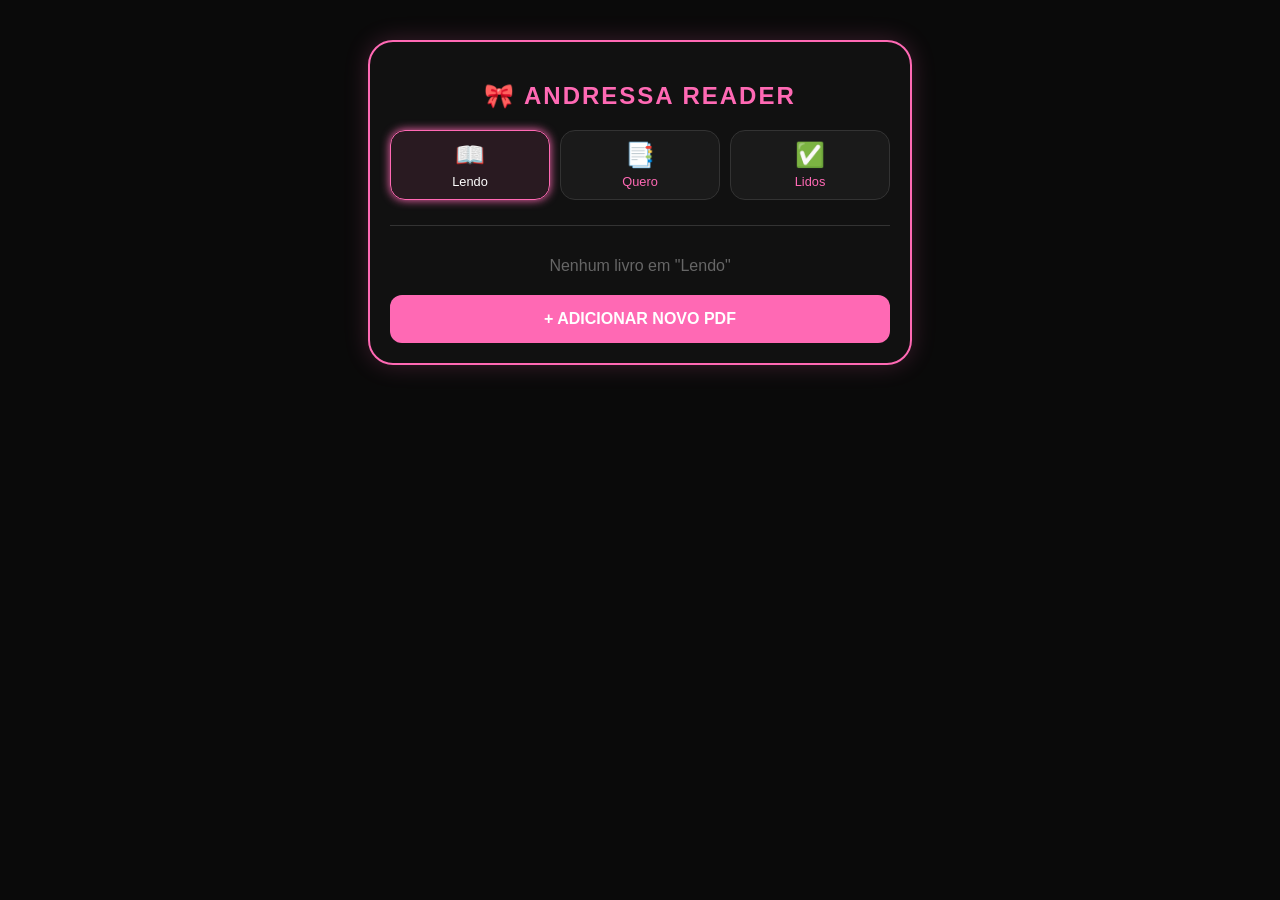
<file: templates/biblioteca.html>
<!DOCTYPE html>
<html lang="pt-br">
<head>
    <meta charset="UTF-8">
    <meta name="viewport" content="width=device-width, initial-scale=1.0">
    <title>Andressa Reader - Minha Estante</title>
    <style>
        body { background: #0a0a0a; color: #ff69b4; font-family: sans-serif; padding: 20px; text-align: center; margin: 0; }
        .container { max-width: 500px; margin: 20px auto; border: 2px solid #ff69b4; padding: 20px; border-radius: 25px; box-shadow: 0 0 25px rgba(255, 105, 180, 0.2); background: #111; }
        
        .grid-pastas { display: grid; grid-template-columns: 1fr 1fr 1fr; gap: 10px; margin-bottom: 25px; }
        .pasta { background: #1a1a1a; border: 1px solid #333; padding: 10px; border-radius: 15px; cursor: pointer; transition: 0.3s; font-size: 0.8rem; }
        .pasta.active { border-color: #ff69b4; background: rgba(255, 105, 180, 0.1); box-shadow: 0 0 10px #ff69b4; color: #fff; }
        .icon { font-size: 1.5rem; display: block; margin-bottom: 5px; }

        /* Lista de Livros Salvos */
        #lista-livros { text-align: left; margin-top: 20px; border-top: 1px solid #333; padding-top: 15px; }
        .livro-item { background: #1a1a1a; margin-bottom: 10px; padding: 12px; border-radius: 10px; display: flex; justify-content: space-between; align-items: center; border-left: 4px solid #ff69b4; }
        .livro-info { flex-grow: 1; color: #eee; font-size: 0.9rem; white-space: nowrap; overflow: hidden; text-overflow: ellipsis; margin-right: 10px; }
        
        .btn-abrir { background: #ff69b4; color: #fff; border: none; padding: 6px 12px; border-radius: 8px; font-weight: bold; cursor: pointer; }
        .btn-remover { color: #ff4141; background: none; border: none; font-size: 1.2rem; cursor: pointer; margin-left: 10px; }

        .btn-upload-label { background: #ff69b4; color: #fff; padding: 15px; border-radius: 12px; cursor: pointer; display: block; margin-top: 20px; font-weight: bold; }
        input[type="file"] { display: none; }
    </style>
</head>
<body>
    <div class="container">
        <h2 style="letter-spacing: 2px;">🎀 ANDRESSA READER</h2>
        
        <div class="grid-pastas">
            <div class="pasta active" id="p-Lendo" onclick="mudarPasta('Lendo')">
                <span class="icon">📖</span>Lendo
            </div>
            <div class="pasta" id="p-Quero" onclick="mudarPasta('Quero Ler')">
                <span class="icon">📑</span>Quero
            </div>
            <div class="pasta" id="p-Lidos" onclick="mudarPasta('Lidos')">
                <span class="icon">✅</span>Lidos
            </div>
        </div>

        <div id="lista-livros">
            </div>

        <label class="btn-upload-label">
            + ADICIONAR NOVO PDF
            <input type="file" id="file-selector" accept="application/pdf">
        </label>
    </div>

    <script>
        let pastaAtual = "Lendo";

        // Carrega os livros salvos ao abrir
        window.onload = listarLivros;

        function mudarPasta(novaPasta) {
            pastaAtual = novaPasta;
            document.querySelectorAll('.pasta').forEach(p => p.classList.remove('active'));
            const id = novaPasta === 'Quero Ler' ? 'p-Quero' : 'p-' + novaPasta;
            document.getElementById(id).classList.add('active');
            listarLivros();
        }

        function listarLivros() {
            const container = document.getElementById('lista-livros');
            const livros = JSON.parse(localStorage.getItem('biblioteca_andressa') || "[]");
            const filtrados = livros.filter(l => l.pasta === pastaAtual);

            if (filtrados.length === 0) {
                container.innerHTML = `<p style="color: #666; text-align: center;">Nenhum livro em "${pastaAtual}"</p>`;
                return;
            }

            container.innerHTML = filtrados.map(livro => `
                <div class="livro-item">
                    <div class="livro-info">${livro.nome}</div>
                    <button class="btn-abrir" onclick="abrirLivro('${livro.id}')">LER</button>
                    <button class="btn-remover" onclick="removerLivro('${livro.id}')">×</button>
                </div>
            `).join('');
        }

        document.getElementById('file-selector').onchange = function(e) {
            const file = e.target.files[0];
            if (!file) return;

            const reader = new FileReader();
            reader.onload = function() {
                const base64 = this.result;
                const livroId = 'pdf_' + Date.now();
                
                // 1. Salva o conteúdo do PDF
                localStorage.setItem(livroId, base64);
                
                // 2. Adiciona à lista da biblioteca
                const biblioteca = JSON.parse(localStorage.getItem('biblioteca_andressa') || "[]");
                biblioteca.push({
                    id: livroId,
                    nome: file.name,
                    pasta: pastaAtual
                });
                localStorage.setItem('biblioteca_andressa', JSON.stringify(biblioteca));
                
                listarLivros();
            };
            reader.readAsDataURL(file);
        };

        function abrirLivro(id) {
            const biblioteca = JSON.parse(localStorage.getItem('biblioteca_andressa') || "[]");
            const livro = biblioteca.find(l => l.id === id);
            const pdfData = localStorage.getItem(id);

            if (pdfData) {
                sessionStorage.setItem('temp_pdf', pdfData);
                localStorage.setItem('andressa_pdf_name', livro.nome);
                window.location.href = '/leitor';
            }
        }

        function removerLivro(id) {
            if (confirm("Remover este livro da estante?")) {
                let biblioteca = JSON.parse(localStorage.getItem('biblioteca_andressa') || "[]");
                biblioteca = biblioteca.filter(l => l.id !== id);
                localStorage.setItem('biblioteca_andressa', JSON.stringify(biblioteca));
                localStorage.removeItem(id); // Limpa o PDF da memória
                listarLivros();
            }
        }
    </script>
</body>
</html>
</file>
